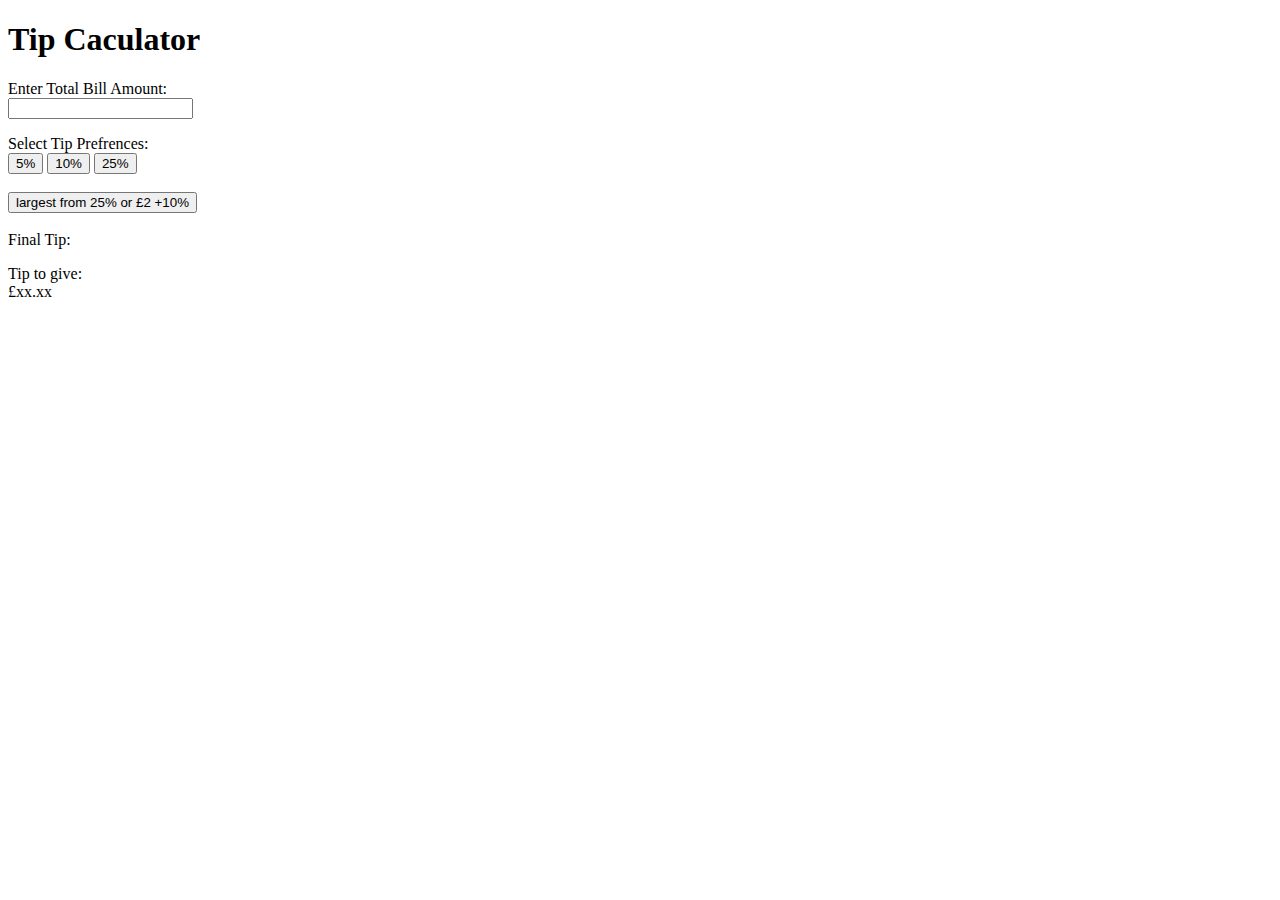
<file: unit_07/index.html>
<!DOCTYPE html>
<html>

<body class="bg-dark">
    <!-- CSS only -->
<!-- JavaScript Bundle with Popper -->
<script src="https://cdn.jsdelivr.net/npm/bootstrap@5.2.2/dist/js/bootstrap.bundle.min.js" integrity="sha384-OERcA2EqjJCMA+/3y+gxIOqMEjwtxJY7qPCqsdltbNJuaOe923+mo//f6V8Qbsw3" crossorigin="anonymous"></script>
    <link href="https://cdn.jsdelivr.net/npm/bootstrap@5.2.2/dist/css/bootstrap.min.css" rel="stylesheet" integrity="sha384-Zenh87qX5JnK2Jl0vWa8Ck2rdkQ2Bzep5IDxbcnCeuOxjzrPF/et3URy9Bv1WTRi" crossorigin="anonymous">
    
    <div class="container text-center bg-dark text-white">
    <h1>Tip Caculator</h1>
    <form>
        <label for="fname">Enter Total Bill Amount:</label><br>
        <input type="number" id="fname" name="fname"><br>
    </form>
    <p>
        Select Tip Prefrences:
        <br>
        <button id="5" type="button">5%</button>
        <button id ="10" type="button">10%</button>
        <button id="25" type="button" >25%</button>
        <br>
        <br>
        <button id="largest" type="button">largest from 25% or £2 +10%</button> <br><br>
        Final Tip: <br>
        
    </p>
    <div id="change">
        Tip to give:
        <br>
        £xx.xx

    </div>
</div>

    <script src="scripts.js"></script>
</body>

</html>
</file>
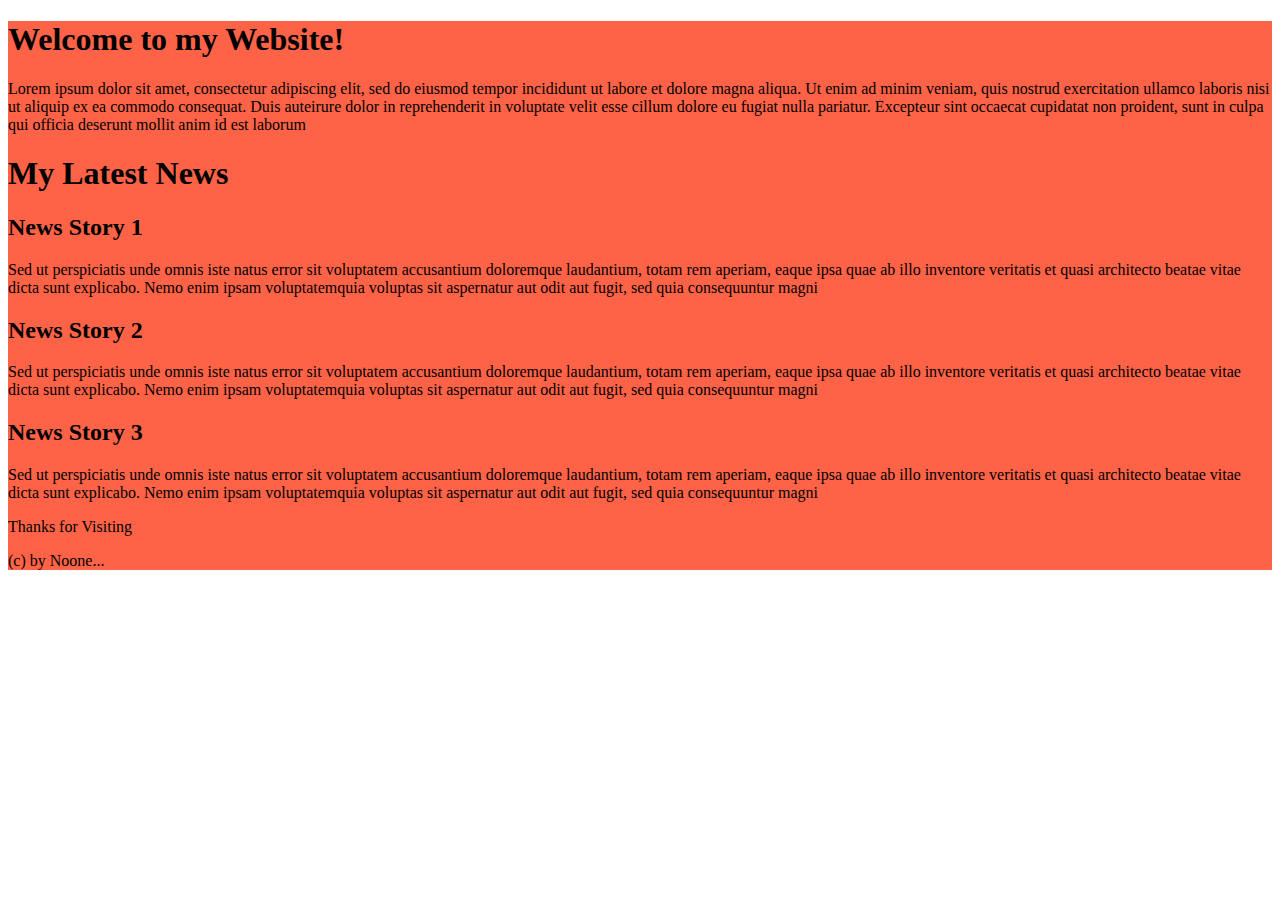
<file: unit_02/activity1.html>
<!DOCTYPE html>
<html lang="en" dir="ltr">

<head>
  <meta charset="utf-8">
  <style media="screen">
  header{background-color: tomato;}
  main{background-color: yellow;}
  section{background-color: green;}
  footer{background-color: blue;}
  aside{background-color: purple;}
</style>
</head>
<!-- You can ignore everything above this line -->
<body>
<header>
  <h1>Welcome to my Website!</h1>
  <p>Lorem ipsum dolor sit amet, consectetur adipiscing elit, sed do eiusmod tempor incididunt ut labore et dolore magna aliqua. Ut enim ad minim veniam, quis nostrud exercitation ullamco laboris nisi ut aliquip ex ea commodo consequat. Duis auteirure dolor in reprehenderit in voluptate velit esse cillum dolore eu fugiat nulla pariatur. Excepteur sint occaecat cupidatat non proident, sunt in culpa qui officia deserunt mollit anim id est laborum</p>

  <h1>My Latest News</h1>

  <h2>News Story 1</h2>
  <p>Sed ut perspiciatis unde omnis iste natus error sit voluptatem accusantium doloremque laudantium, totam rem aperiam, eaque ipsa quae ab illo inventore veritatis et quasi architecto beatae vitae dicta sunt explicabo. Nemo enim ipsam voluptatemquia voluptas sit aspernatur aut odit aut fugit, sed quia consequuntur magni</p>

  <h2>News Story 2</h2>
  <p>Sed ut perspiciatis unde omnis iste natus error sit voluptatem accusantium doloremque laudantium, totam rem aperiam, eaque ipsa quae ab illo inventore veritatis et quasi architecto beatae vitae dicta sunt explicabo. Nemo enim ipsam voluptatemquia voluptas sit aspernatur aut odit aut fugit, sed quia consequuntur magni</p>

  <h2>News Story 3</h2>
  <p>Sed ut perspiciatis unde omnis iste natus error sit voluptatem accusantium doloremque laudantium, totam rem aperiam, eaque ipsa quae ab illo inventore veritatis et quasi architecto beatae vitae dicta sunt explicabo. Nemo enim ipsam voluptatemquia voluptas sit aspernatur aut odit aut fugit, sed quia consequuntur magni</p>

  <p>Thanks for Visiting</p>
  <p>(c) by Noone...</p>
</header>
</body>
</html>
</file>
